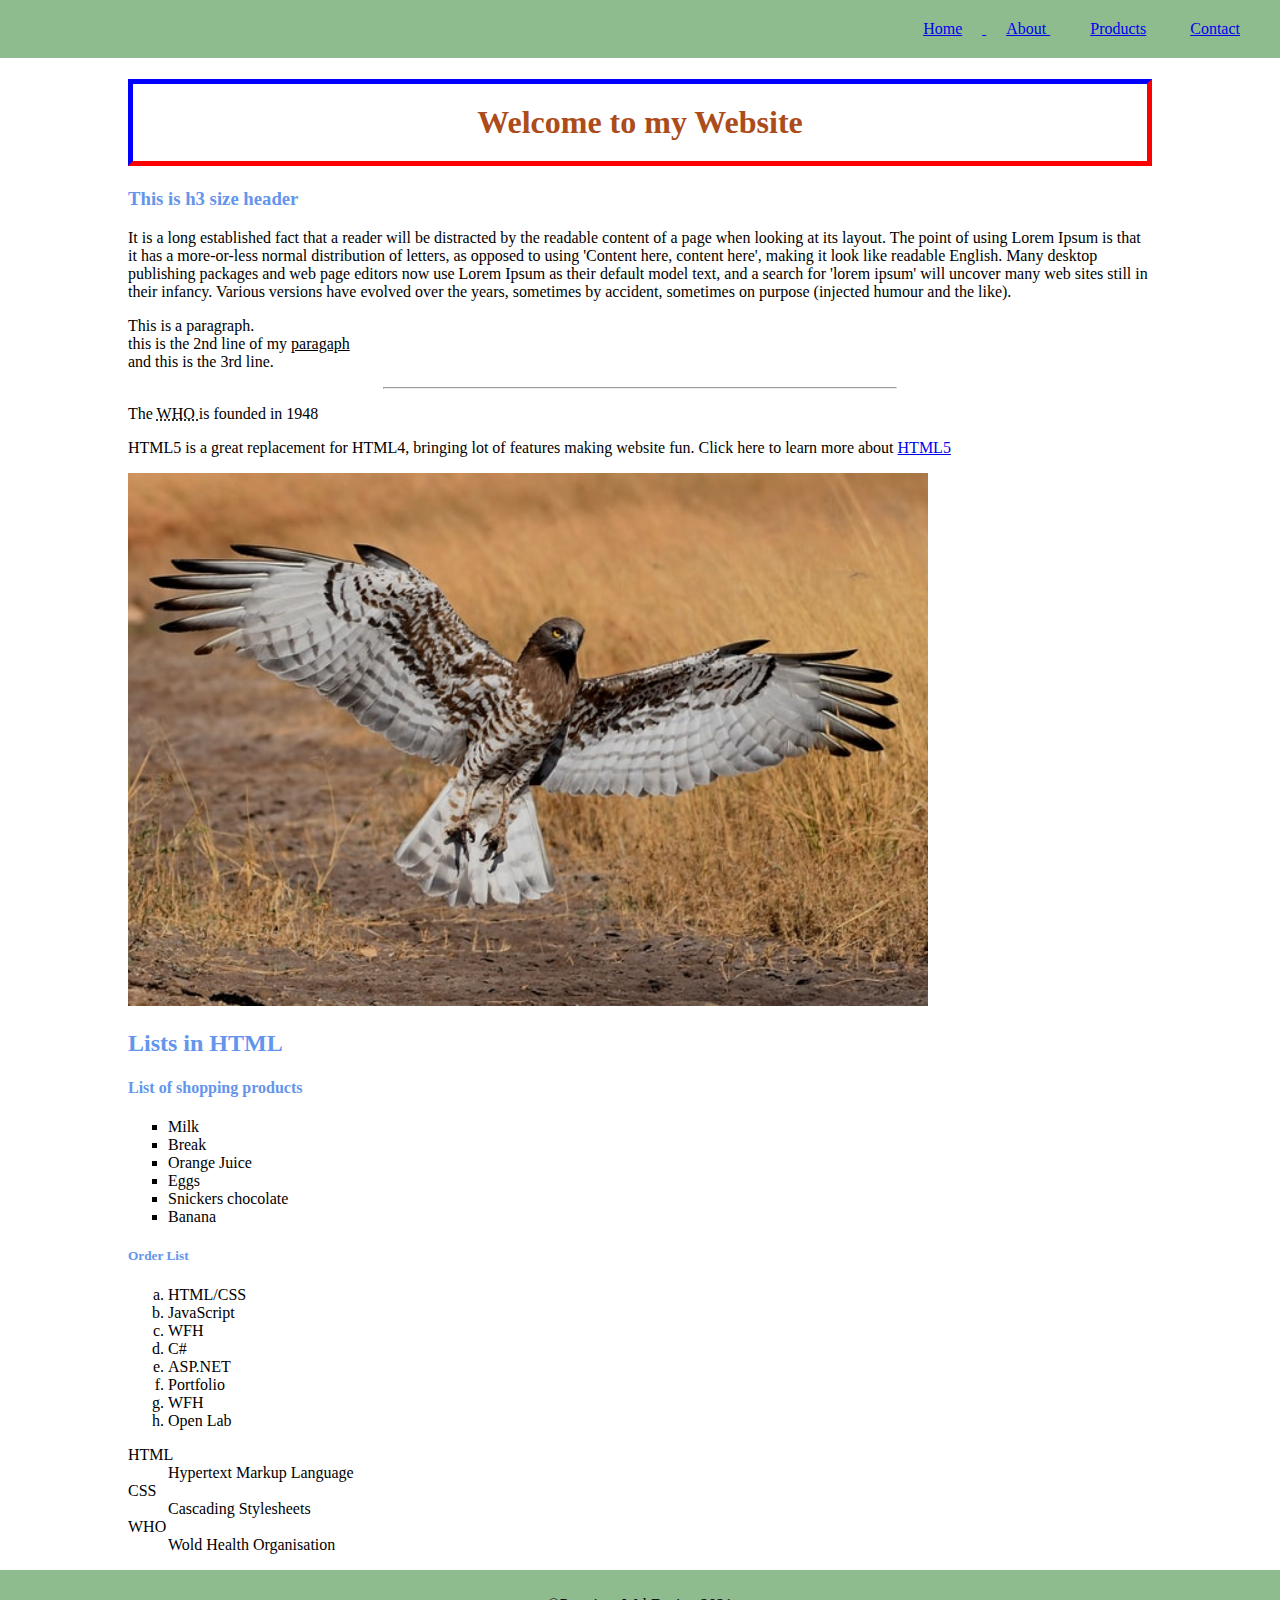
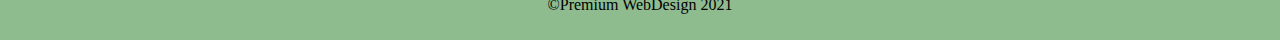
<file: index.html>
<!DOCTYPE html>
<html>
<head>
    <meta charset="UTF-8">
    <title>Page Title</title>
    <link rel="stylesheet" href="styles.css">
    <meta name="viewport" content="width-device=0">




</head>
<body>
    
    <ul id="menu"> 
        <a href="index.html"> <li> Home</li> </a>
        <a href="about.html"> <li> About </li> </a>
        <a href="products.html"><li> Products</li></a>
        <a href="contact.html"> <li> Contact</li></a>
    </ul>
    
<div class="container">     
<!--    <h1> largest header and <h6> is the smallest header -->
    <h1 style="color:#ab4c1a; text-align: center;">Welcome to my Website</h1>   
    <h3> This is h3 size header </h3>
    <p> It is a long established fact that a reader will be distracted by the readable content of a page when looking at its layout. The point of using Lorem Ipsum is that it has a more-or-less normal distribution of letters, as opposed to using 'Content here, content here', making it look like readable English. Many desktop publishing packages and web page editors now use Lorem Ipsum as their default model text, and a search for 'lorem ipsum' will uncover many web sites still in their infancy. Various versions have evolved over the years, sometimes by accident, sometimes on purpose (injected humour and the like).</p>
    <p>This is a paragraph. <br> 
        this is the 2nd line of my <u>paragaph</u> <br> 
        and this is the 3rd line.     

    </p>
        <hr width="50%"> 
    
    <p> The <abbr title="Wold Health Organisation"> WHO </abbr> is founded in 1948 </p>
    
    <p> HTML5 is a great replacement for HTML4, bringing lot of features making website fun.
        Click here to learn more about <a href="https://www.w3schools.com/html/" target="_blank">HTML5</a></p>
    <img src="images/bird.jpg" alt="Sun set" width="800"> 
    
<!--    Lists-->
    
    <h2> Lists in HTML</h2>
    
    <h4> List of shopping products</h4>
    <ul type="square">
        <li>Milk </li>
        <li> Break</li>
        <li> Orange Juice</li>
        <li> Eggs</li>
        <li> Snickers chocolate </li>
        <li> Banana</li>
    </ul>
    
    <h5> Order List</h5>
    <ol type="a">
        <li> HTML/CSS</li>
        <li> JavaScript</li>
        <li> WFH</li>
        <li> C# </li>
        <li> ASP.NET</li>
        <li> Portfolio</li>
        <li> WFH</li>
        <li> Open Lab</li>
    </ol>
    
    <dl> 
        <dt> HTML</dt>
        <dd> Hypertext Markup Language</dd>
        
        <dt> CSS</dt>
        <dd> Cascading Stylesheets</dd>
        
        <dt> WHO</dt>
        <dd> Wold Health Organisation</dd>
    </dl>
</div>
    
    <footer>
        <p style="text-align: center;"> &copy;Premium WebDesign 2021</p>
    </footer>

    
</body>
</html>
</file>
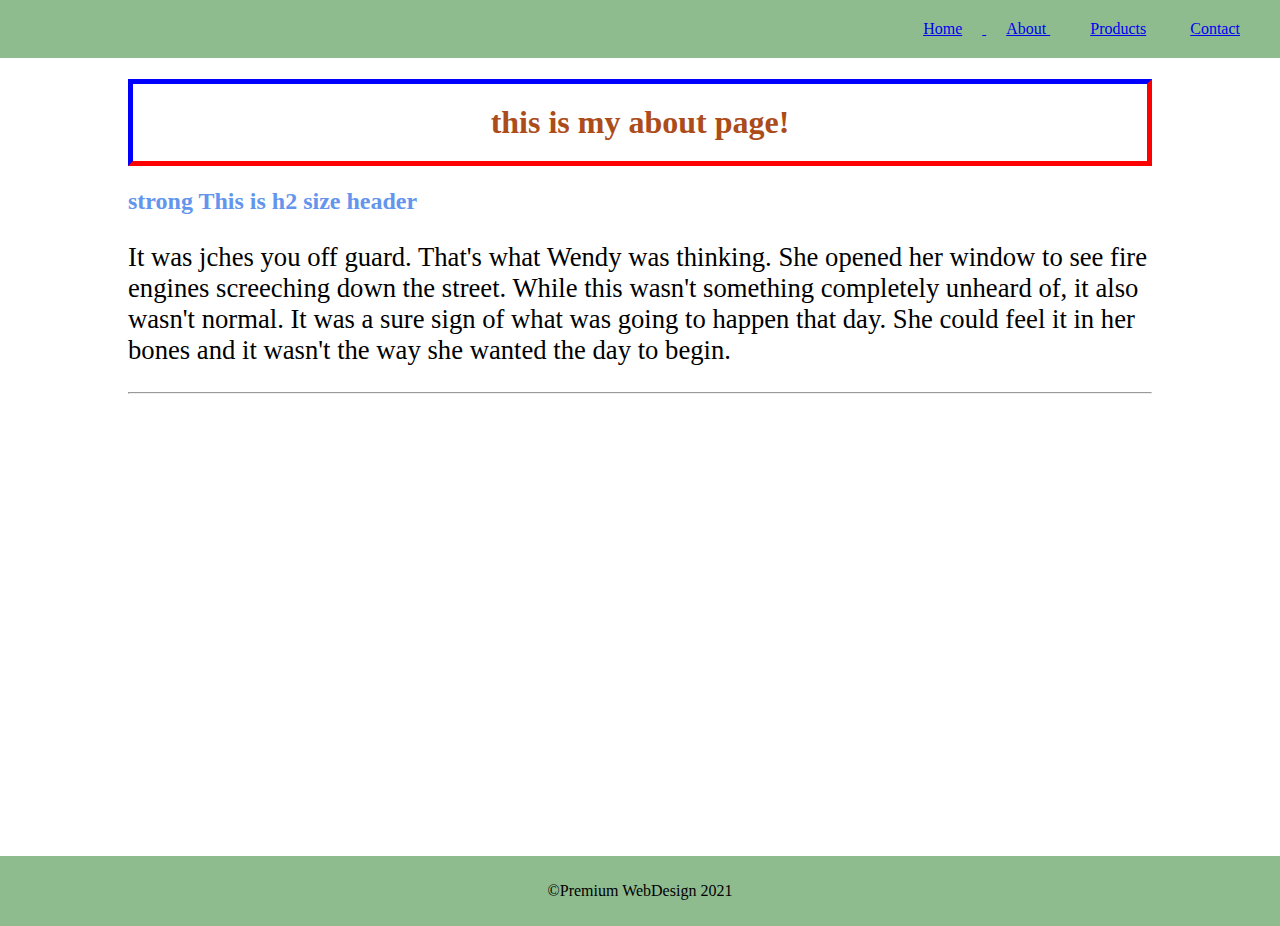
<file: about.html>
<!DOCTYPE html>
<html>
<head>
    <meta charset="UTF-8">
    <title>Page Title</title>
  <link rel="stylesheet" href="styles.css">
</head>
<body>
    
    <ul id="menu"> 
        <a href="index.html"> <li> Home</li> </a>
        <a href="about.html"> <li> About </li> </a>
        <a href="products.html"><li> Products</li></a>
        <a href="contact.html"> <li> Contact</li></a>
    </ul>
    
<div class="container">     
<!--    <h1> largest header and <h6> is the smallest header -->
    <h1 style="color:#ab4c1a; text-align: center;">this is my about page!</h1>   
    <h2> strong This is h2 size header </h2>
  <P  style="font-size: 20pt;">It was jches you off guard. That's what Wendy was thinking. She opened her window to see fire engines screeching down the street. While this wasn't something completely unheard of, it also wasn't normal. It was a sure sign of what was going to happen that day. She could feel it in her bones and it wasn't the way she wanted the day to begin.</P>
    
  
  <hr>

  <iframe width="100%" height="450"
   src="https://www.youtube.com/embed/YLtRaGxmEb0" 
   title="YouTube video player" frameborder="0" allow="accelerometer;
    autoplay; clipboard-write; encrypted-media; gyroscope; picture-in-picture"
     allowfullscreen></iframe>
 
    
</div>
    
    <footer>
        <p style="text-align: center;"> &copy;Premium WebDesign 2021</p>
    </footer>

    

</body>
</html>
</file>
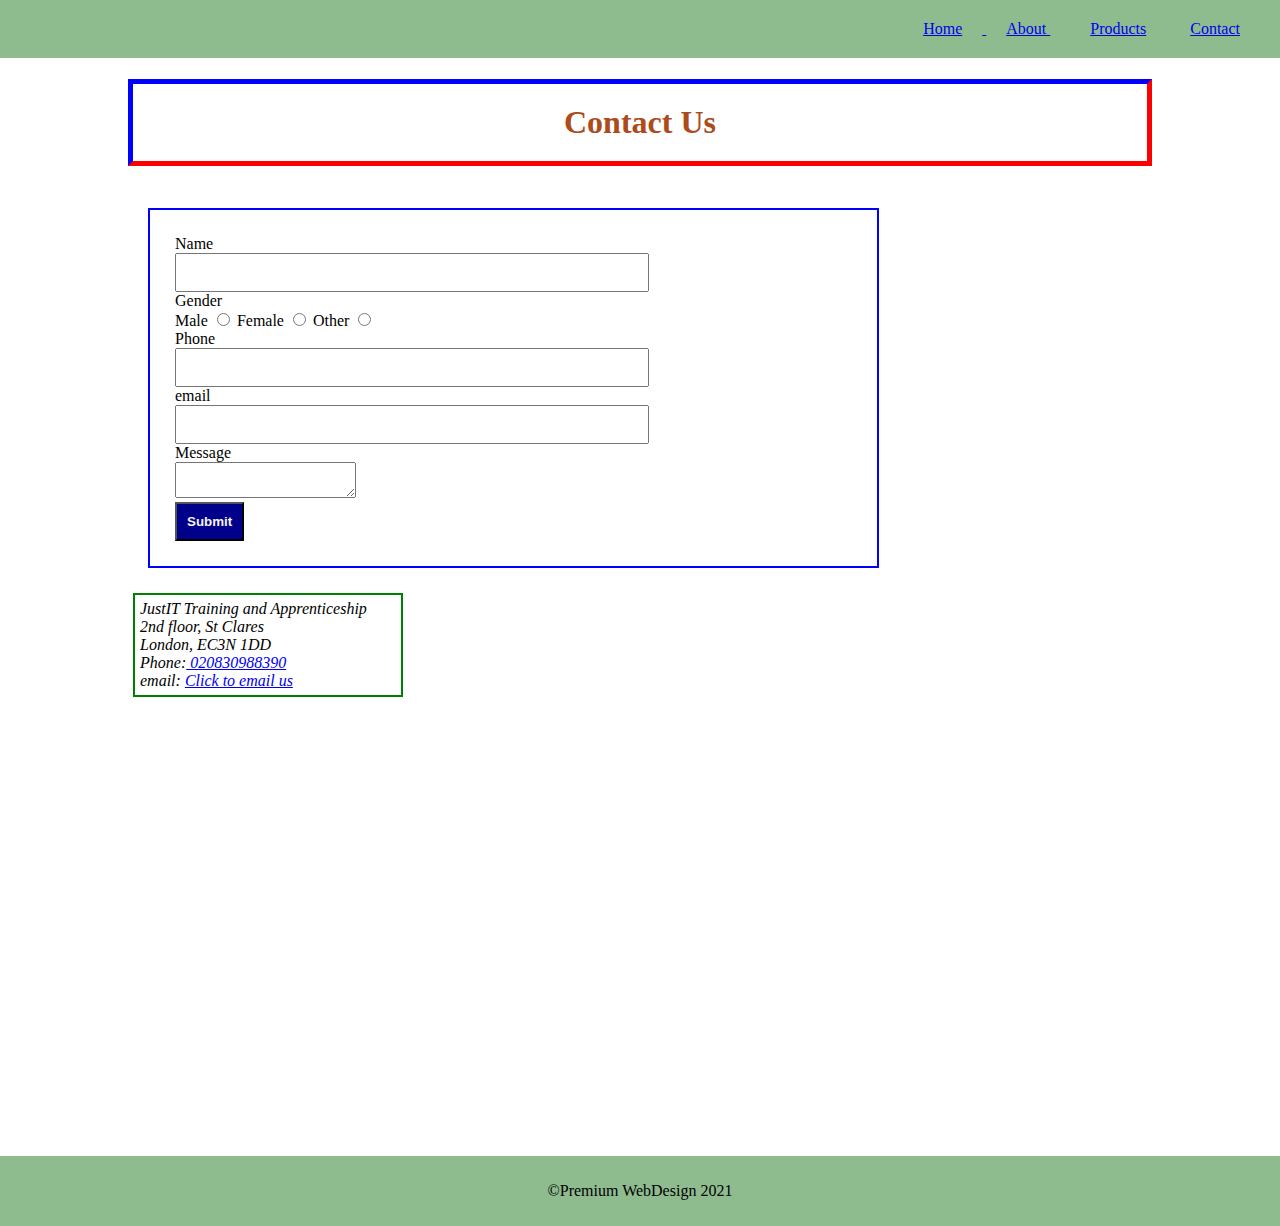
<file: contact.html>
<!DOCTYPE html>
<html>
<head>   
     <title>Contact</title>
    <link rel="stylesheet" href="styles.css"> 
    <meta charset="UTF-8">
    <meta name="viewport" content="width=device-width, initial-scale=1.0">     
</head>
<body>
    
    <ul id="menu"> 
        <a href="index.html"> <li> Home</li> </a>
        <a href="about.html"> <li> About </li> </a>
        <a href="products.html"><li> Products</li></a>
        <a href="contact.html"> <li> Contact</li></a>
    </ul>
    
<div class="container">     
<!--    <h1> largest header and <h6> is the smallest header -->
    <h1 style="color:#ab4c1a; text-align: center;">Contact Us</h1>   
    
    <div id="formDiv">
        <form action="mailto:tanveera@justit.co.uk" method="post" enctype="text/plain" class="myform">
            <label> Name </label> 
            <input type="text" name="name" required> 
            <br>  
            <label> Gender</label>
                Male <input type="radio" name="gender" value="male" required> 
                Female <input type="radio" name="gender" value="female" required>
                Other <input type="radio" name="gender" value="other" required> 
            <br> 
            <label> Phone</label>
            <input type="tel" name="phone" required> 
            <br> 
            <label> email</label>
            <input type="email" name="email" required>
            <br>    
            <label> Message</label>
            <textarea name="message"> </textarea>
            <br> 
            <input type="submit" value="Submit" class="btn1"> 
        </form>        
    </div>
   
    
    <div id="addressDiv">
        <address>
        JustIT Training and Apprenticeship <br>
        2nd floor, St Clares <br> 
        London, EC3N 1DD <br> 
        Phone:<a href="tel:020830988390"> 020830988390</a><br> 
        email: <a href="mailto:info@justit.co.uk"> Click to email us</a>                
        </address>
    </div>
    
</div>
    


    <div class="clear"> </div>
    
    <iframe src="https://www.google.com/maps/embed?pb=!1m18!1m12!1m3!1d2483.0468502318854!2d-0.07744333469143512!3d51.5123564681625!2m3!1f0!2f0!3f0!3m2!1i1024!2i768!4f13.1!3m3!1m2!1s0x4876034b9c0c3d4d%3A0x4a8a2e2a872317ef!2sMinories%2C%20Tower%2C%20London%20EC3N%201DD!5e0!3m2!1sen!2suk!4v1617110390869!5m2!1sen!2suk" 
   margin="10px"
    width="100%" height="450" style="border:0;"
     allowfullscreen="" loading="lazy"></iframe>

    <footer>
        <p style="text-align: center;"> &copy;Premium WebDesign 2021</p>
    </footer>


    
</body>
</html>
</file>
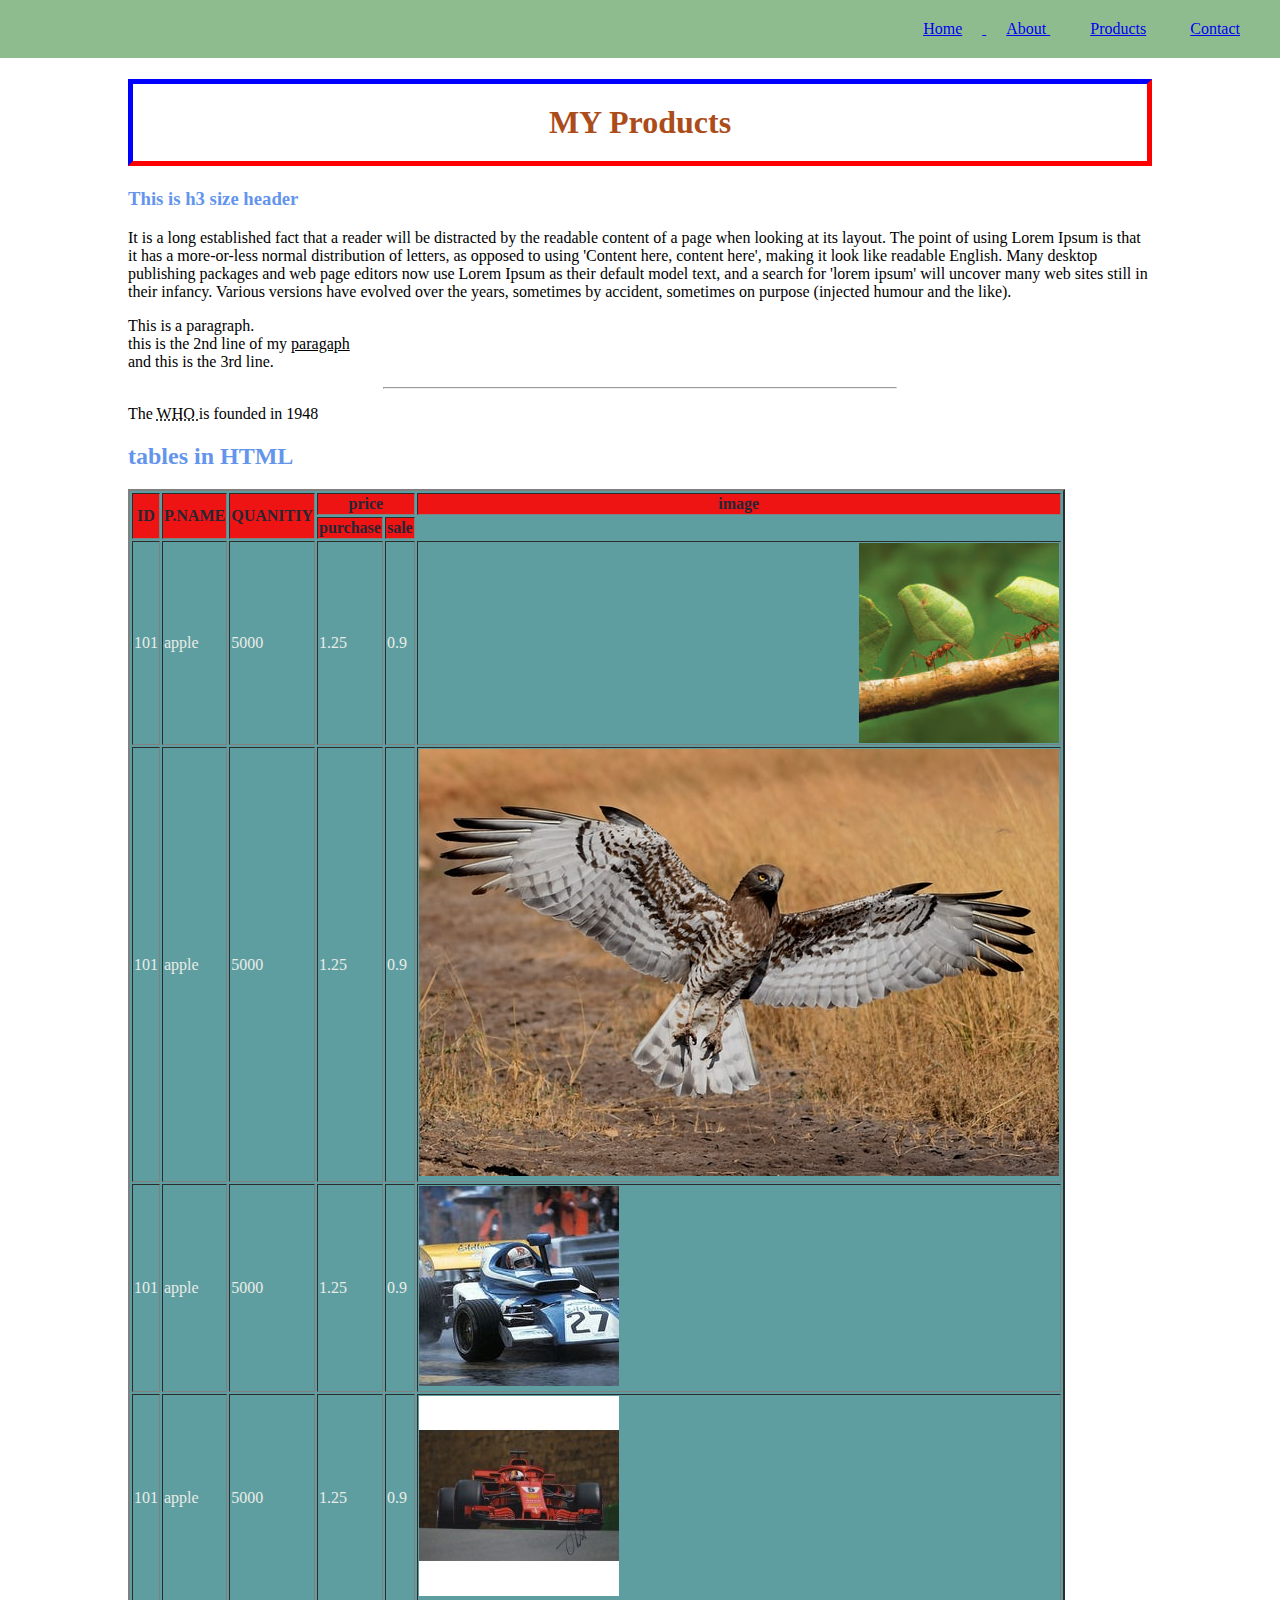
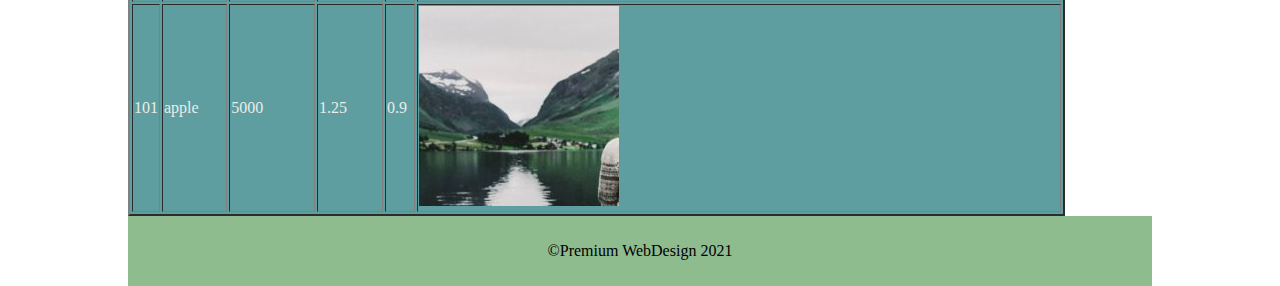
<file: products.html>
<!DOCTYPE html>
<html>
<head>
    <meta charset="UTF-8">
    <title>Page Title</title>
    <link rel="stylesheet" href="styles.css">
</head>
<body>
    
    <ul id="menu"> 
        <a href="index.html"> <li> Home</li> </a>
        <a href="about.html"> <li> About </li> </a>
        <a href="products.html"><li> Products</li></a>
        <a href="contact.html"> <li> Contact</li></a>
    </ul>
    
<div class="container">     
<!--    <h1> largest header and <h6> is the smallest header -->
    <h1 style="color:#ab4c1a; text-align: center;">MY Products</h1>   
    <h3> This is h3 size header </h3>
    <p> It is a long established fact that a reader will be distracted by the readable content of a page when looking at its layout. The point of using Lorem Ipsum is that it has a more-or-less normal distribution of letters, as opposed to using 'Content here, content here', making it look like readable English. Many desktop publishing packages and web page editors now use Lorem Ipsum as their default model text, and a search for 'lorem ipsum' will uncover many web sites still in their infancy. Various versions have evolved over the years, sometimes by accident, sometimes on purpose (injected humour and the like).</p>
    <p>This is a paragraph. <br> 
        this is the 2nd line of my <u>paragaph</u> <br> 
        and this is the 3rd line.     

    </p>
        <hr width="50%"> 
    
    <p> The <abbr title="Wold Health Organisation"> WHO </abbr> is founded in 1948 </p>
    
   
<!--    Lists-->
    
    <h2> tables in HTML</h2>
    
    <table border="2" >
        <thead>
            
        <tr>
          <th rowspan="2">ID</th>
          <th rowspan="2">P.NAME</th>
          <th rowspan="2">QUANITIY</th>
          <th colspan="2">price </th>
          <th colspan="2">image </th>
          
        </tr>
      <th>purchase</th>
      <th>sale</th>
        
        </thead>
<tbody>
    <tr>
          <td>101</td>
          <td>apple</td>
          <td>5000</td>
          <td>1.25</td>
          <td>0.9</td>
  <td><img src="images/ant.jpg" alt="ant"  id="photo" ></td> 
        </tr>
        <tr>
            <td>101</td>
            <td>apple</td>
            <td>5000</td>
            <td>1.25</td>
            <td>0.9</td>
          <td>  <img src="images/bird.jpg" alt="bird" id=""></td>
        </tr>
        <tr>
            <td>101</td>
            <td>apple</td>
            <td>5000</td>
            <td>1.25</td>
            <td>0.9</td>
          <td>  <img src="images/classic.jpg" alt="classic" id=""></td>
        </tr>

        <tr>
            <td>101</td>
            <td>apple</td>
            <td>5000</td>
            <td>1.25</td>
            <td>0.9</td>
          <td> <img src="images/halo.jpg" alt="halo" id=""></td>
        </tr>



        <tr>
            <td>101</td>
            <td>apple</td>
            <td>5000</td>
            <td>1.25</td>
            <td>0.9</td>
          <td>  <img src="images/valley.jpg" alt="valley" id="va"></td>
        </tr>
 </tbody>
      </table>
    
      








    <footer>
        <p style="text-align: center;"> &copy;Premium WebDesign 2021</p>
    </footer>

    
</body>
</html>
</file>
<file: styles.css>
body{
            margin: 0px;
        }
        
        h1{
        
            border: 5px solid blue;
            border-bottom: 5px solid red;
            border-right: 5px solid red;
            padding: 20px;
        } 
        
        h1,h2, h3, h4,h5{
            color: cornflowerblue;
        }
        /* creationg a class in css*/
        .container{
            width: 80%;
            margin: auto;
        }
        
        footer{
            background-color: darkseagreen;
/*            top right bottom and left */
            padding: 10px;
            margin-top: 0px;
          
        }
/*creating an id in css*/

#menu{
    list-style-type: none;
    text-align: right;
    margin: 0px;
    padding: 20px;
    overflow: hidden;
    background-color: darkseagreen;
}

#menu li{
    display: inline;
    padding: 20px;
}
#menu a{
    display: inline;
}
#menu li:hover
{
color:rgb(253, 4, 4);
background-color: rgb(39, 23, 17);
}

#menu li:active
{
color:coral;
background-color: rgb(11, 20, 34);
}

table{
    background-color: cadetblue;
}

th{
    background-color: rgb(238, 20, 20);
    color: rgb(41, 38, 51);
}

tr{
    color: rgb(234, 236, 232);
}
#formDiv{
    width: 70%;
    float: left;
    border: 2px solid blue;
    padding: 5px;
    margin: 20px;
}

#addressDiv{
    width: 25%;
    float: left;
    border: 2px solid green;
    margin: 5px;
    padding: 5px;
}
        
.clear{
    clear: both;
}

.myform{
    padding: 20px;
}

.myform label{

display: block;
}

.myform
 input[type="text"],
 input[type="tel"], 
  input[type="email"]{
    width: 450px;
    padding: 10px;
 
}

.btn1 {
    background-color: darkblue;
    color: whitesmoke;
    padding: 10px;
    font-weight: bold;
}



#photo{
    float: right;
    
}
</file>
